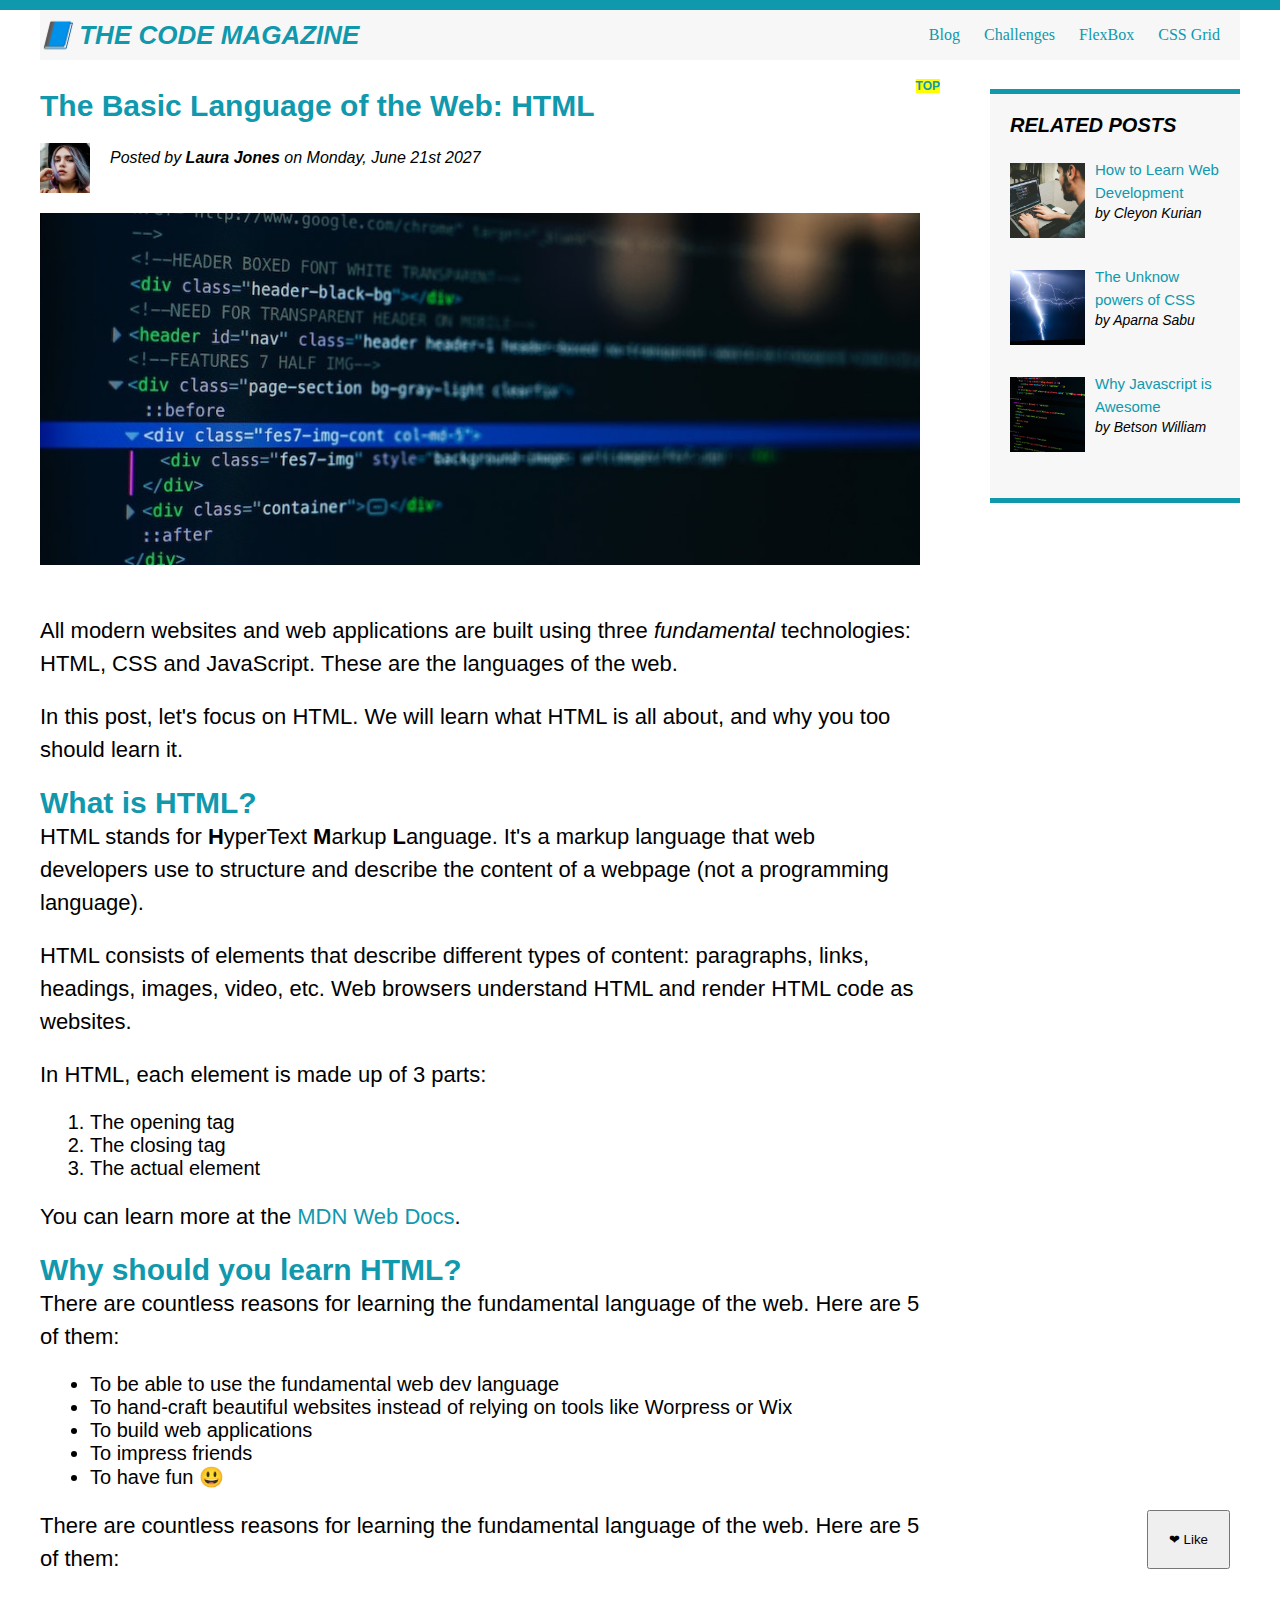
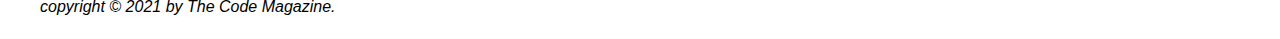
<file: index.html>
<!DOCTYPE html>
<html lang="en">
  <head>
    <meta charset="UTF-8" />
    <meta http-equiv="X-UA-Compatible" content="IE=edge" />
    <meta name="viewport" content="width=device-width, initial-scale=1.0" />
    <title>The Basic Language of the Web: HTML</title>
    <link href="index.css" rel="stylesheet" />
  </head>

  <body>
    <div class="container">
      <header class="main-header">
        <h1>📘 The Code Magazine</h1>
        <nav>
          <a href="blog.html">Blog</a>
          <a href="#">Challenges</a>
          <a href="#">FlexBox</a>
          <a href="#">CSS Grid</a>
        </nav>
      </header>
      <div class="row">
      <article>
        <header class="post-header">
          <h2 class="heading">The Basic Language of the Web: HTML</h2>
          <div class="author-box">
          <img
            src="img/laura-jones.jpg"
            alt="profileImage"
            height="50px"
            width="50px"
          />
          <p id="author">
            Posted by <strong>Laura Jones</strong> on Monday, June 21st 2027
          </p>
        </div>

          <img class="post-image" src="img/post-img.jpg" alt="profileImage" />
        </header>
        <p>
          All modern websites and web applications are built using three
          <em>fundamental</em> technologies: HTML, CSS and JavaScript. These are
          the languages of the web.
        </p>

        <p>
          In this post, let's focus on HTML. We will learn what HTML is all
          about, and why you too should learn it.
        </p>
        <h3>What is HTML?</h3>
        <p>
          HTML stands for <strong>H</strong>yperText <strong>M</strong>arkup
          <strong>L</strong>anguage. It's a markup language that web developers
          use to structure and describe the content of a webpage (not a
          programming language).
        </p>
        <p>
          HTML consists of elements that describe different types of content:
          paragraphs, links, headings, images, video, etc. Web browsers
          understand HTML and render HTML code as websites.
        </p>
        <p>In HTML, each element is made up of 3 parts:</p>
        <ol>
          <li>The opening tag</li>
          <li>The closing tag</li>
          <li>The actual element</li>
        </ol>
        <p>
          You can learn more at the
          <a
            href="https://developer.mozilla.org/en-US/docs/Web/HTML"
            target="_blank"
            >MDN Web Docs</a
          >.
        </p>
        <h2>Why should you learn HTML?</h2>
        <p>
          There are countless reasons for learning the fundamental language of
          the web. Here are 5 of them:
        </p>
        <ul>
          <li>To be able to use the fundamental web dev language</li>
          <li>
            To hand-craft beautiful websites instead of relying on tools like
            Worpress or Wix
          </li>
          <li>To build web applications</li>
          <li>To impress friends</li>
          <li>To have fun 😃</li>
        </ul>
        <p>
          There are countless reasons for learning the fundamental language of
          the web. Here are 5 of them:
        </p>
      </article>
      <aside class="related-group">
        <h1>Related Posts</h1>
        <ul class="related">
          <li class="related-post">
            <img src="img/related-1.jpg" height="75px" width="75px" />
            <div>
            <a href="#" class="related-link">How to Learn Web Development</a>
            <p class="related-authors">by Cleyon Kurian</p>
          </div>
          </li>
          <li class="related-post">
            <img src="img/related-2.jpg" height="75px" width="75px" />
            <div>
            <a href="#" class="related-link">The Unknow powers of CSS</a>
            <p class="related-authors">by Aparna Sabu</p>
          </div>
          </li>
          <li class="related-post">
            <img src="img/related-3.jpg" height="75px" width="75px" />
            <div>
            <a href="#" class="related-link">Why Javascript is Awesome</a>
            <p class="related-authors">by Betson William</p>
          </div>
          </li>
        </ul>
      </aside>
    </div>
      <footer>
        <p id="copyright">copyright &copy; 2021 by The Code Magazine.</p>
      </footer>
    </div>
    <button class="likebutton">❤ Like</button>
  </body>
</html>
</file>
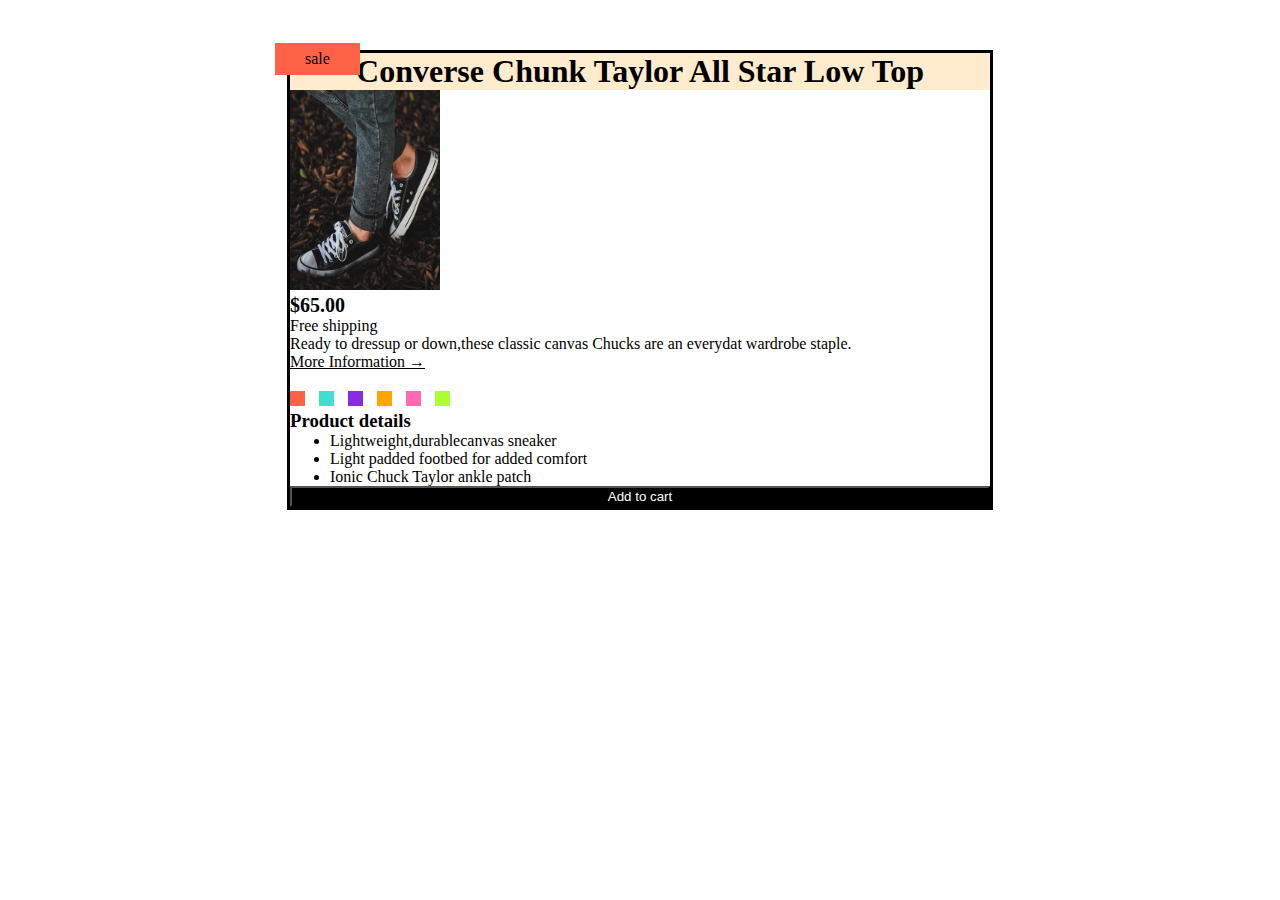
<file: challenge2.html>
<!DOCTYPE html>
<html lang="en">
<head>
    <meta charset="UTF-8">
    <meta http-equiv="X-UA-Compatible" content="IE=edge">
    <meta name="viewport" content="width=device-width, initial-scale=1.0">
    <title>Document</title>
    <link href="challenge2.css" rel="stylesheet">
   
</head>
<body>
    <article class="container">
        <h1>Converse Chunk Taylor All Star Low Top</h1>
        <p class="sale">sale</p>
        <img src="img/challenges.jpg" height="200px" width="150px">
        <p><strong class="price">$65.00</strong></p>
        <p>Free shipping</p>
        <p>Ready to dressup or down,these classic canvas Chucks are an everydat wardrobe staple.</p>
        <a href="#">More Information &RightArrow;</a>
        <div class="colors">
            <div class="color colour1"></div>
            <div class="color colour2"></div>
            <div class="color colour3"></div>
            <div class="color colour4"></div>
            <div class="color colour5"></div>
            <div class="color colour6"></div>
        </div>
        <h3>Product details</h3>
        <ul>
            <li>Lightweight,durablecanvas sneaker</li>
            <li>Light padded footbed for added comfort</li>
            <li>Ionic Chuck Taylor ankle patch</li>
        </ul>
        <button class="submitbutton">Add to cart</button>
    </article>
</body>
</html>
</file>
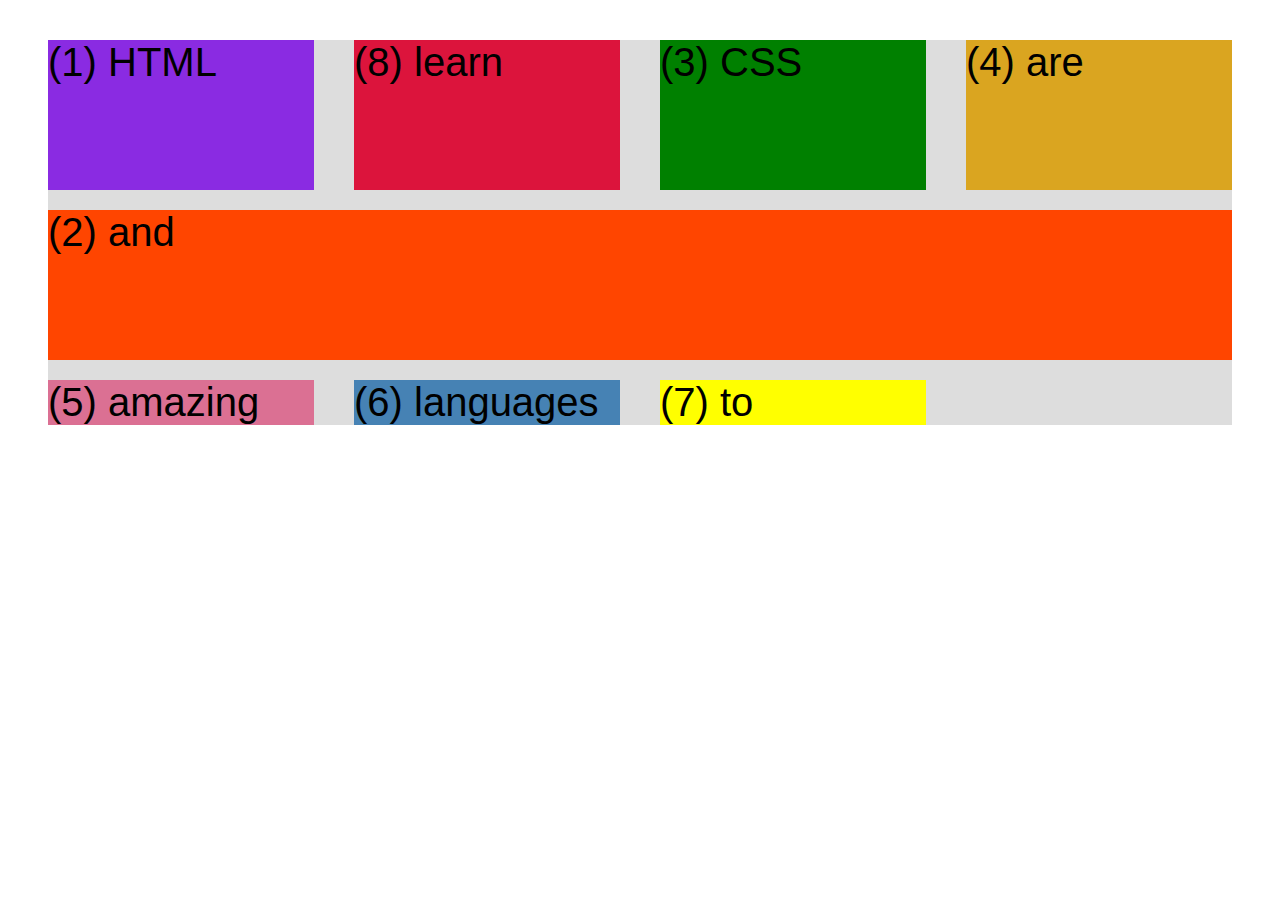
<file: css-grid.html>
<!DOCTYPE html>
<html lang="en">
  <head>
    <meta charset="UTF-8" />
    <meta http-equiv="X-UA-Compatible" content="IE=edge" />
    <meta name="viewport" content="width=device-width, initial-scale=1.0" />
    <title>CSS Grid</title>
    <style>
      .el--1 {
        background-color: blueviolet;
      }
      .el--2 {
        background-color: orangered;
      }
      .el--3 {
        background-color: green;
        height: 150px;
      }
      .el--4 {
        background-color: goldenrod;
      }
      .el--5 {
        background-color: palevioletred;
      }
      .el--6 {
        background-color: steelblue;
      }
      .el--7 {
        background-color: yellow;
      }
      .el--8 {
        background-color: crimson;
      }
      .el--8{
        grid-column: 2/3;
        grid-row: 2/1;
      }
      .el--2{
        grid-column: 1/-1;
        grid-row: 2;
      }
      .container--1 {
        /* STARTER */
        font-family: sans-serif;
        background-color: #ddd;
        font-size: 40px;
        margin: 40px;

        /* CSS GRID */
        display: grid;
        grid-template-rows: 1fr 1fr ;
        grid-template-columns:1fr 1fr 1fr 1fr;
        row-gap: 20px;
        column-gap: 40px;
      }

      .container--2 {
        /* STARTER */
        font-family: sans-serif;
        background-color: black;
        font-size: 40px;
        margin: 100px;

        width: 1000px;
        height: 600px;

        /* CSS GRID */
      }
    </style>
  </head>
  <body>
    <div class="container--1">
      <div class="el el--1">(1) HTML</div>
      <div class="el el--2">(2) and</div>
      <div class="el el--3">(3) CSS</div>
      <div class="el el--4">(4) are</div>
      <div class="el el--5">(5) amazing</div>
      <div class="el el--6">(6) languages</div>
      <div class="el el--7">(7) to</div>
      <div class="el el--8">(8) learn</div>
    </div>

    <!-- <div class="container--2">
      <div class="el el--1">(1)</div>
      <div class="el el--3">(3)</div>
      <div class="el el--4">(4)</div>
      <div class="el el--5">(5)</div>
      <div class="el el--6">(6)</div>
      <div class="el el--7">(7)</div>
    </div> -->
  </body>
</html>
</file>
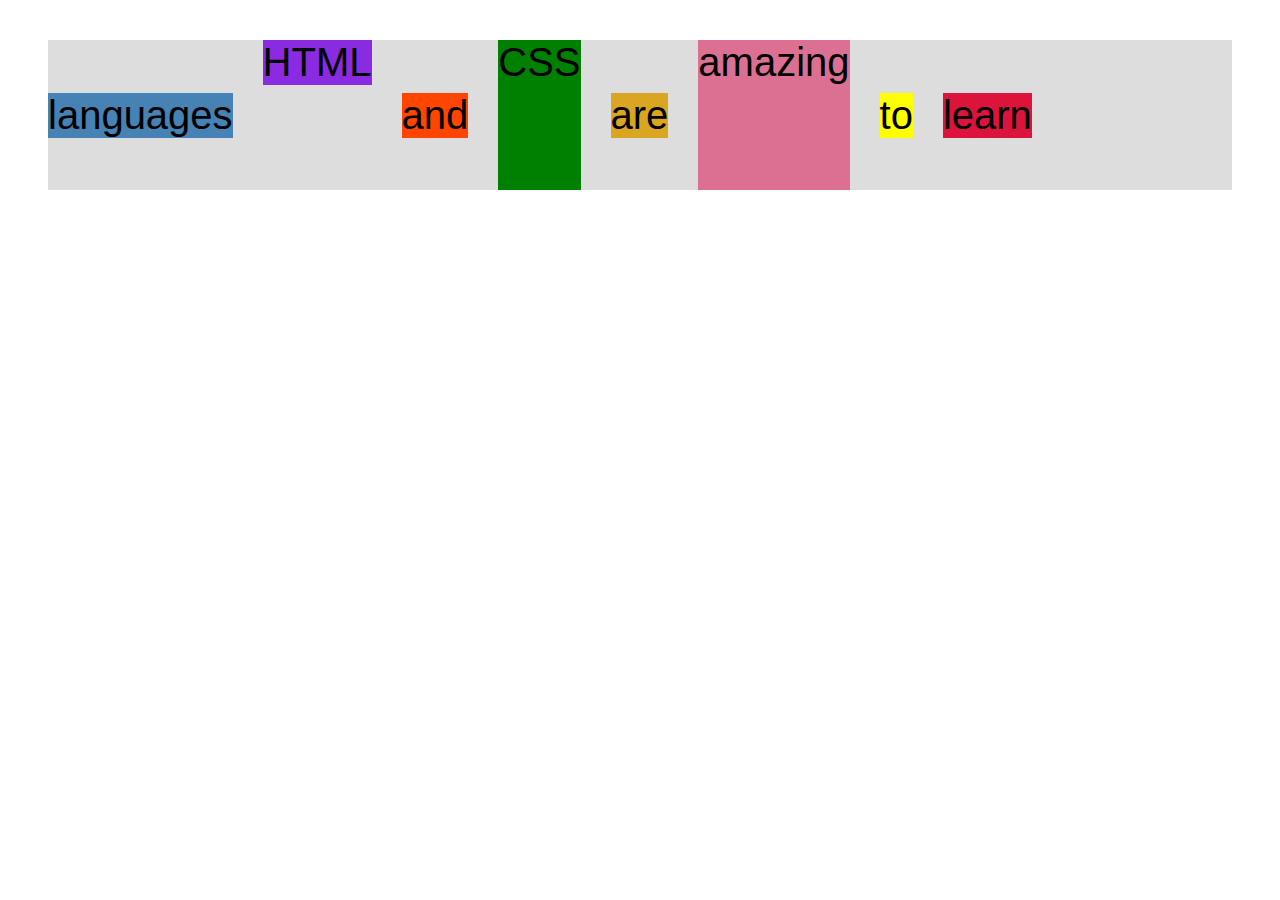
<file: flexbox.html>
<!DOCTYPE html>
<html lang="en">
  <head>
    <meta charset="UTF-8" />
    <meta http-equiv="X-UA-Compatible" content="IE=edge" />
    <meta name="viewport" content="width=device-width, initial-scale=1.0" />
    <title>Flexbox</title>
    <style>
      .el--1 {
        background-color: blueviolet;
        align-self: flex-start;
      }
      .el--2 {
        background-color: orangered;
      }
      .el--3 {
        background-color: green;
        height: 150px;
      }
      .el--4 {
        background-color: goldenrod;
      }
      .el--5 {
        background-color: palevioletred;
        align-self: stretch;
      }
      .el--6 {
        background-color: steelblue;
        order: -1;
      }
      .el--7 {
        background-color: yellow;
      }
      .el--8 {
        background-color: crimson;
      }

      .container {
        /* STARTER */
        font-family: sans-serif;
        background-color: #ddd;
        font-size: 40px;
        margin: 40px;

        /* FLEXBOX */
        display: flex;
        align-items: center;
        gap:30px;
      }
    </style>
  </head>
  <body>
    <div class="container">
      <div class="el el--1">HTML</div>
      <div class="el el--2">and</div>
      <div class="el el--3">CSS</div>
      <div class="el el--4">are</div>
      <div class="el el--5">amazing</div>
      <div class="el el--6">languages</div>
      <div class="el el--7">to</div>
      <div class="el el--8">learn</div>
    </div>
  </body>
</html>
</file>
<file: index.css>
* {
  margin: 0;
  padding: 0;
  box-sizing: border-box;
}
body {
  border-top: 10px solid #1098ad;
  position: relative;
}
.container {
  width: 1200px;
  margin-left: auto;
  margin-right: auto;
}
h1,
h2,
h3,
h4,
p,
li {
  font-family: sans-serif;
}
h1,
h2,
h3 {
  color: #1098ad;

}
h1 {
  font-size: 26px;
  text-transform: uppercase;
  font-style: italic;
}
h2 {
  font-size: 30px;
}
h3 {
  font-size: 30px;
}
h4 {
  font-size: 30px;

  text-transform: uppercase;
  text-align: center;
}
p {
  font-size: 22px;

  line-height: 1.5;
  margin-bottom: 20px;
}
li {
  font-size: 20px;
}
footer p {
  font-size: 16px;
}
/* article header p{
    font-style:italic;
} */
#author {
  font-style: italic;
  font-size: 16px;
}
#copyright {
  font-style: italic;
  font-size: 16px;
}
.related-authors {
  font-weight: bold;
  font-size: 16px;
}
.related {
  list-style: none;
  margin-left: 0;
}
.main-header {
  background-color: #f7f7f7;
display: flex;
align-items: center;
height: 50px;
margin-bottom: 29px;
justify-content: space-between;
}
.related-group {
  background-color: #f7f7f7;
  border-top: 5px solid #1098ad;
  border-bottom: 5px solid #1098ad;
  padding: 20px;

}
.related-group h1{
  color: black;
  font-size: 20px;
}
a:link {
  color: #1098ad;
  text-decoration: none;
}
a:link :last-child {
  margin-right: 0;
}
a:visited {
  color: #1098ad;
  text-decoration: none;
}
a:hover {
  color: orange;
}
a:active {
  color: black;
  font-style: italic;
}

.post-header {
  margin-bottom: 45px;
}
ul,
ol {
  margin-left: 50px;
  margin-bottom: 20px;
}

.post-image {
  width: 100%;
}

.likebutton {
  position: absolute;
  cursor: pointer;
  padding: 20px;

  bottom: 50px;
  right: 50px;
}
.heading {
  position: relative;
  margin-bottom: 20px;
}
.heading::after {
  content: "TOP";
  background-color: yellow;
  position: absolute;
  right: -20px;
  top: -10px;
  font-size: 12px;
}


header h1{
  float: left;
}
.author-box{
  display: flex;
  align-items: center;
  gap: 20px;
  margin-bottom: 20px;
}
.related-post{
  display: flex;
  align-items: center;
  gap:10px;
  margin-bottom: 20px;
}
.related-authors{
  font-size: 14px;
  font-weight: normal;
  font-style: italic;
}
.related{
  margin-top: 20px;
}
/* .row{
  display: flex;
  gap:70px;
  align-items: flex-start;
  margin-bottom: 30px;
} */
nav a {
  margin-right: 20px;
}
.related-link:link{
font-size: 15px;
}
.row{
  display: grid;
  grid-template-columns: 1fr 250px;
  column-gap: 70px;
  row-gap: 50px;
  align-items: start;

}
</file>
<file: challenge2.css>
h1{
    background-color: blanchedalmond;
    text-align: center;
}
*{


    margin: 0;
}
.container{
    border-width: 5 px;
    border-style: solid;
    border-color:black;
    width: 700px;
    margin-left:auto;
    margin-right:auto;
    margin-top:50px;
    position: relative;
}
.sale{
   display: inline-block;
    position: absolute;
    top:-10px;
    left: -15px;
    background-color: tomato;
    padding: 7px 30px;

}
.price{
font-size: 20px;
font-weight: bolder;
}
a{
 color: black;

}
a:hover{
    text-decoration: none;
}
.submitbutton{
    background-color: black;
    color: white;
    width: 100%;
}
.submitbutton:hover{
    background-color: white;
    color: black;
}
.colors{
    margin-top: 20px;
}
.color{
display: inline-block;
width: 15px;
height: 15px;
margin-right: 10px;
}
.colour1{
    background-color: tomato;
}
.colour2{
    background-color:turquoise;
}
.colour3{
    background-color:blueviolet;
}
.colour4{
    background-color:orange;
}
.colour5{
    background-color:hotpink;
}
.colour6{
    background-color:greenyellow;
}
</file>
